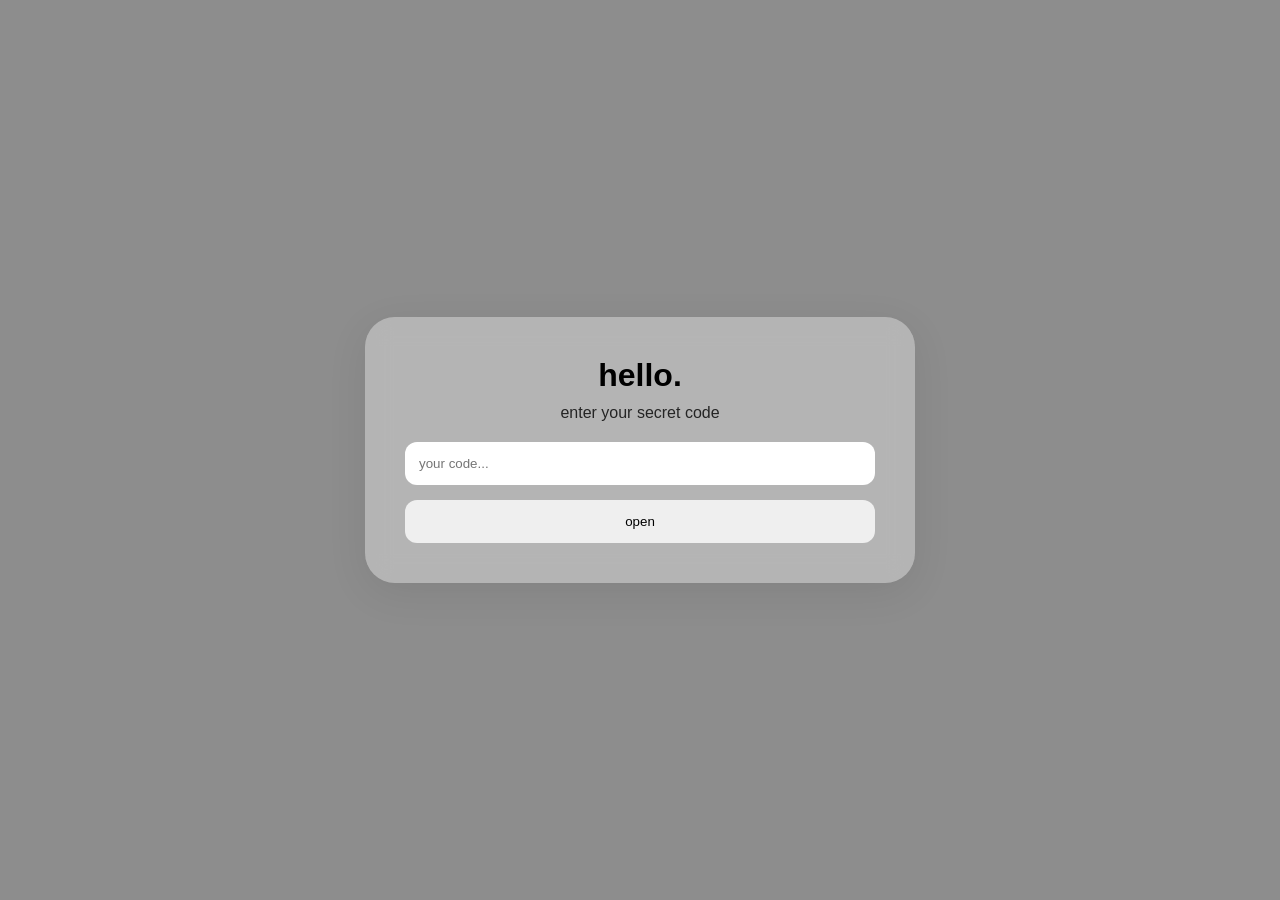
<file: index.html>
<!DOCTYPE html>
<html lang="id">
<head>
    <meta charset="UTF-8">
    <meta name="viewport" content="width=device-width, initial-scale=1.0">
    <title>something for you</title>

    <link rel="stylesheet" href="style.css">
</head>
<body>

    <div id="snow-container"></div>

    <div class="container">
        <div class="card">

            <h1>hello.</h1>

            <p>
                enter your secret code
            </p>

            <input
                type="text"
                id="code"
                placeholder="your code..."
            >

            <button onclick="login()">
                open
            </button>

        </div>
    </div>

    <script src="script.js"></script>

</body>
</html>
</file>
<file: style.css>
*{
    margin:0;
    padding:0;
    box-sizing:border-box;
    font-family:Segoe UI,sans-serif;
}

body{
    background:#8d8d8d;
    min-height:100vh;
    overflow:hidden;
}

.container{
    width:100%;
    min-height:100vh;
    display:flex;
    justify-content:center;
    align-items:center;
    padding:20px;
}

.card{

    width:100%;
    max-width:550px;

    padding:40px;

    border-radius:30px;

    background:
    rgba(255,255,255,.35);

    backdrop-filter:blur(12px);

    text-align:center;

    box-shadow:
    0 10px 40px rgba(0,0,0,.08);

}

.card h1{
    margin-bottom:10px;
}

.card p{
    opacity:0.8;
    margin-bottom:20px;
}

input{
    width:100%;
    padding:14px;

    border:none;
    outline:none;

    border-radius:12px;

    margin-bottom:15px;
}

button{
    width:100%;
    padding:14px;

    border:none;

    border-radius:12px;

    cursor:pointer;

    transition:.3s;
}

button:hover{
    transform:translateY(-2px);
}

@keyframes fadeUp{
    from{
        opacity:0;
        transform:translateY(30px);
    }
    to{
        opacity:1;
        transform:translateY(0);
    }
}

#snow-container{
    position:fixed;
    width:100%;
    height:100%;
    pointer-events:none;
}

.snow{
    position:absolute;

    top:-10px;

    background:white;

    border-radius:50%;

    animation:fall linear forwards;
}

@keyframes fall{
    to{
        transform:translateY(110vh);
    }
}

.emerald{
    background:
    linear-gradient(
        135deg,
        #c9b39a,
        #d8c6b2,
        #e7dbcd
    );

    color:#4a3b30;
}

.ruby{
    background:
    linear-gradient(
        135deg,
        #a24141,
        #a63838,
        #fd8787
    );

    color:white;
}

.mahogany{
    background:
    linear-gradient(
        135deg,
        #1e8964,
        #208a5e,
        #4bffae
    );

    color:white;
}

.characters{
    position: fixed;
    bottom: 15px;
    right: 15px;

    display: flex;
    align-items: flex-end;
    gap: 10px;

    z-index: 1000;
}

.left-char{
    position: fixed;

    bottom: 20px;
    left: 20px;

    height: 130px;

    animation: float 3s ease-in-out infinite;

    z-index: 1000;
}

.right-char{
    position: fixed;

    bottom: 20px;
    right: 20px;

    height: 130px;

    animation: float 3s ease-in-out infinite;

    animation-delay: 1.5s;

    z-index: 1000;
}

@keyframes float{
    0%{
        transform: translateY(0);
    }

    50%{
        transform: translateY(-10px);
    }

    100%{
        transform: translateY(0);
    }
}


@keyframes fallLeaf{

    from{
        transform:
        translateY(-50px)
        rotate(0deg);
    }

    to{
        transform:
        translateY(110vh)
        rotate(360deg);
    }

}
</file>
